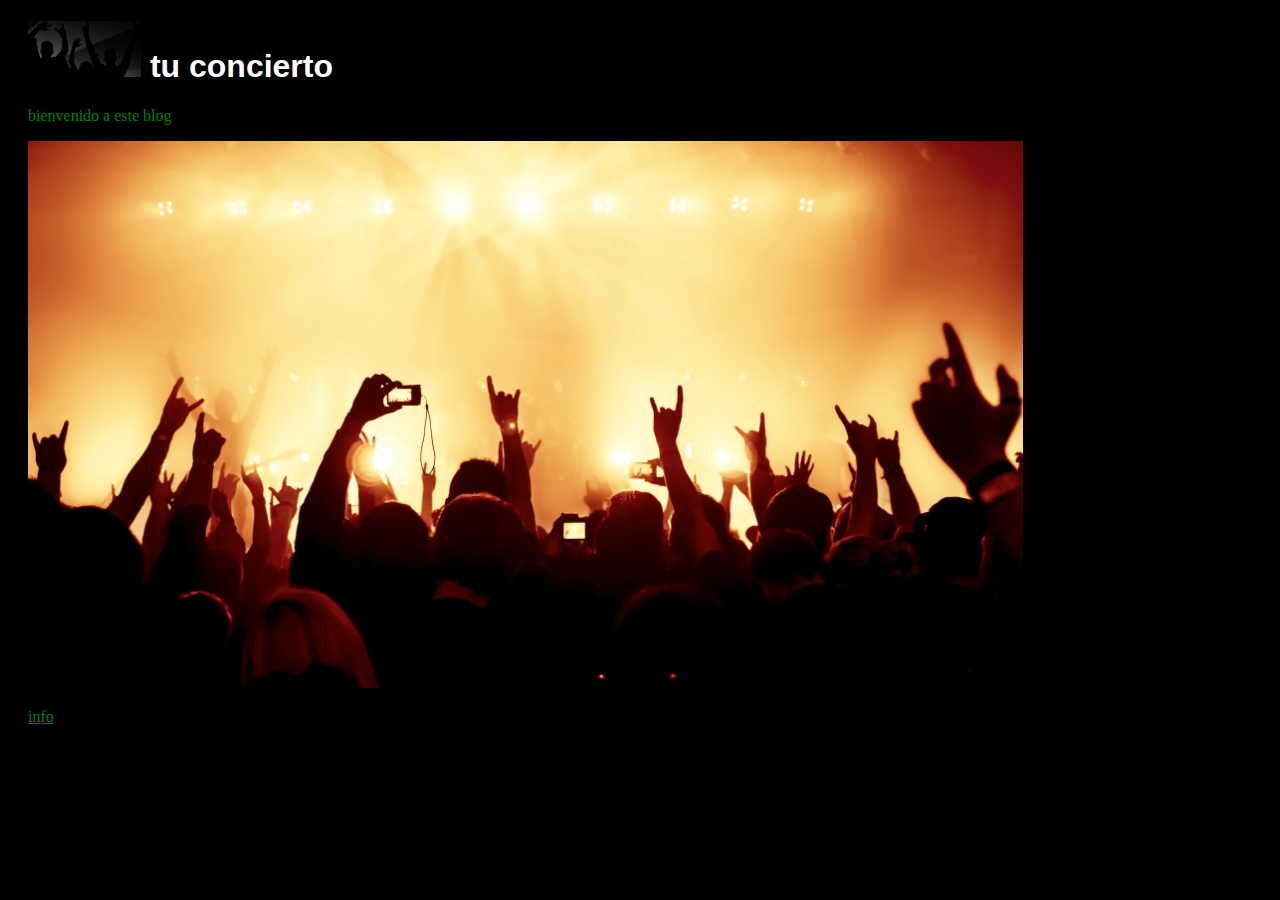
<file: index.html>
<!DOCTYPE html>
<html>
    <head>
        <meta charset="utf-8">
        <meta name="viewport" content="width=device-width,user-scalable=no">
        <meta name="author" content="karim">
        <meta name="description" content="concierto">
        <title>concierto</title>
        <link rel="stylesheet" href="css/estilos.css"
    </head>
    <body>
      <div>
        <h1> <img alt="logo blog de conciertos" title="logo blog de conciertos" src="concert_logo.png"> tu concierto</h1>
            <p>bienvenido a este blog</p>
            <img style="width: 80%"src="concert.jpg">
        <p><a href="mailto:info@tuconcierto.com?subject=feedback">info</a></p>
      </div>

    </body>
</html>
</file>
<file: css/estilos.css>
body p{
color: green;

}
body{
	background-color: black;
	color: white !important;
	font-family: Verdana;
}

h1 {
	font-family: Arial;
}

a {
	color: inherit;
}

div{
	margin-top: 10px;
	margin-left: 20px;
}
body
{
color: red;

}

p{
color: blue;

}
</file>
